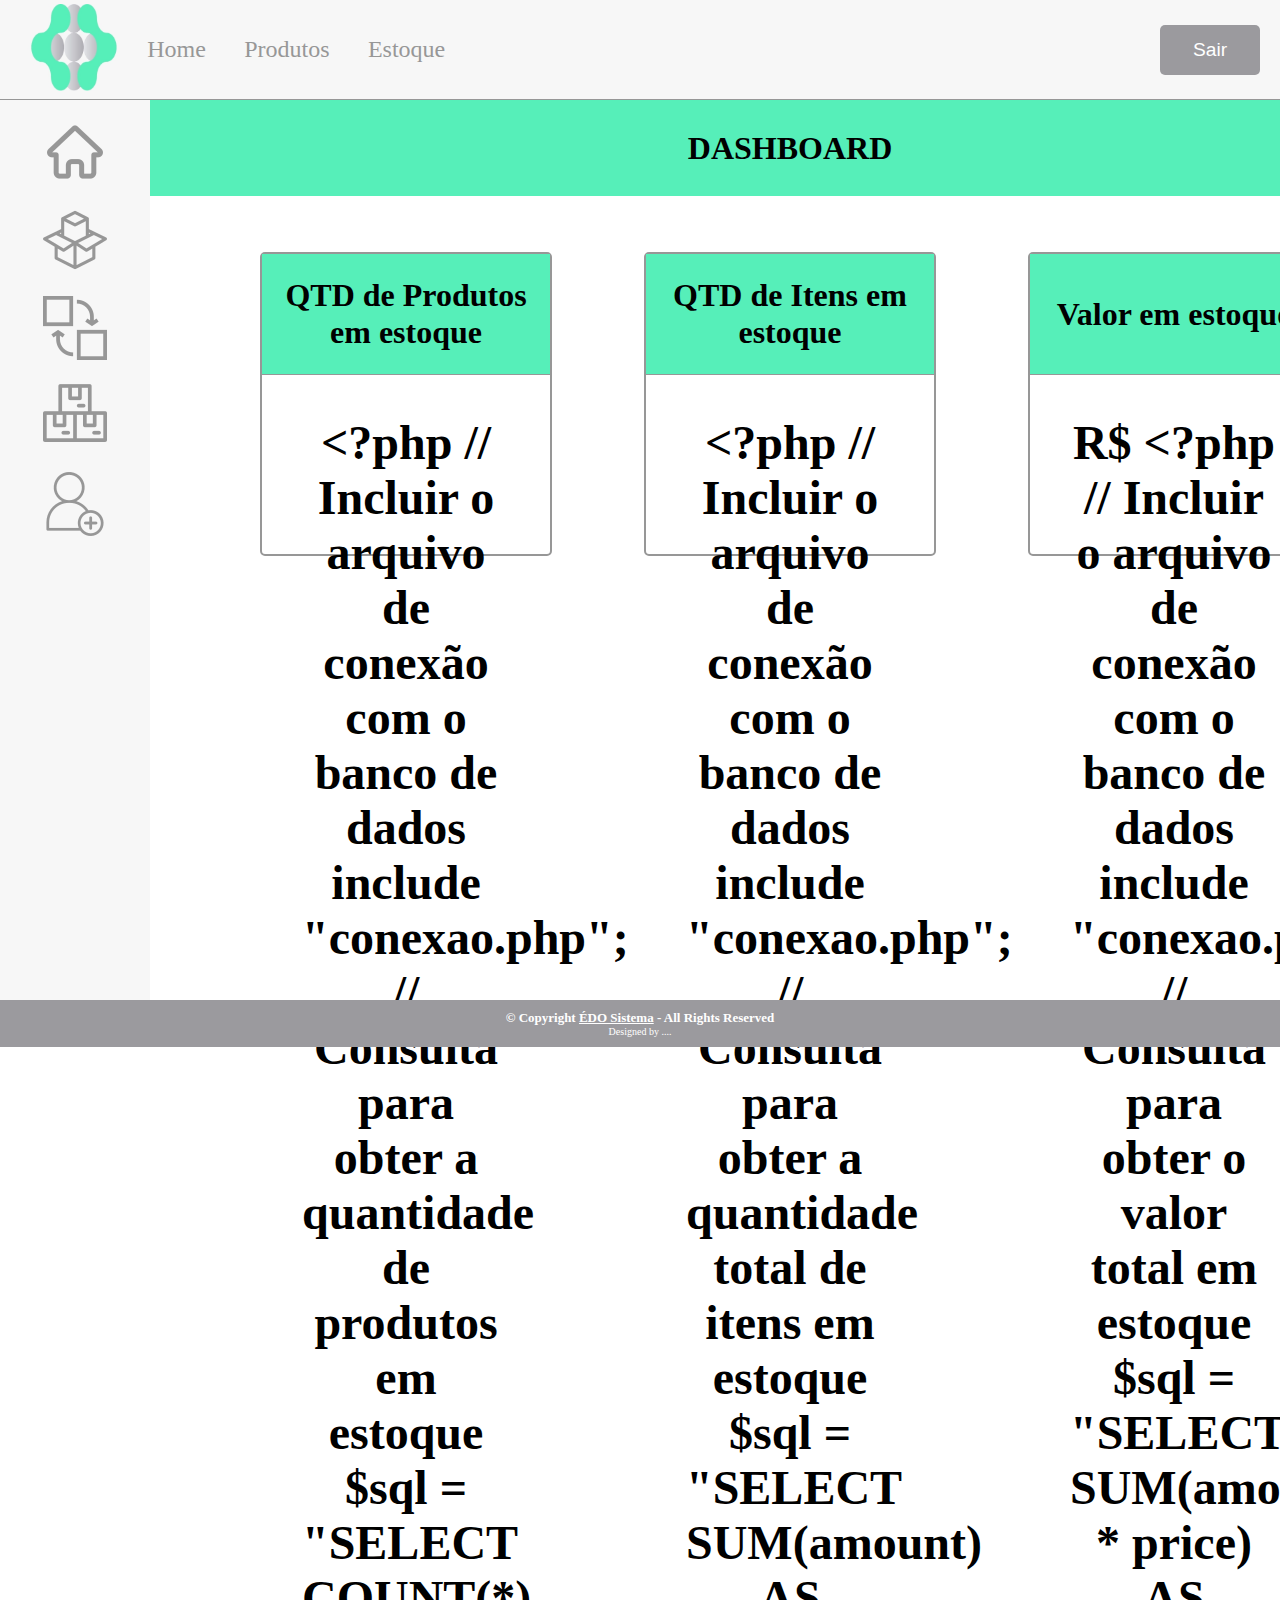
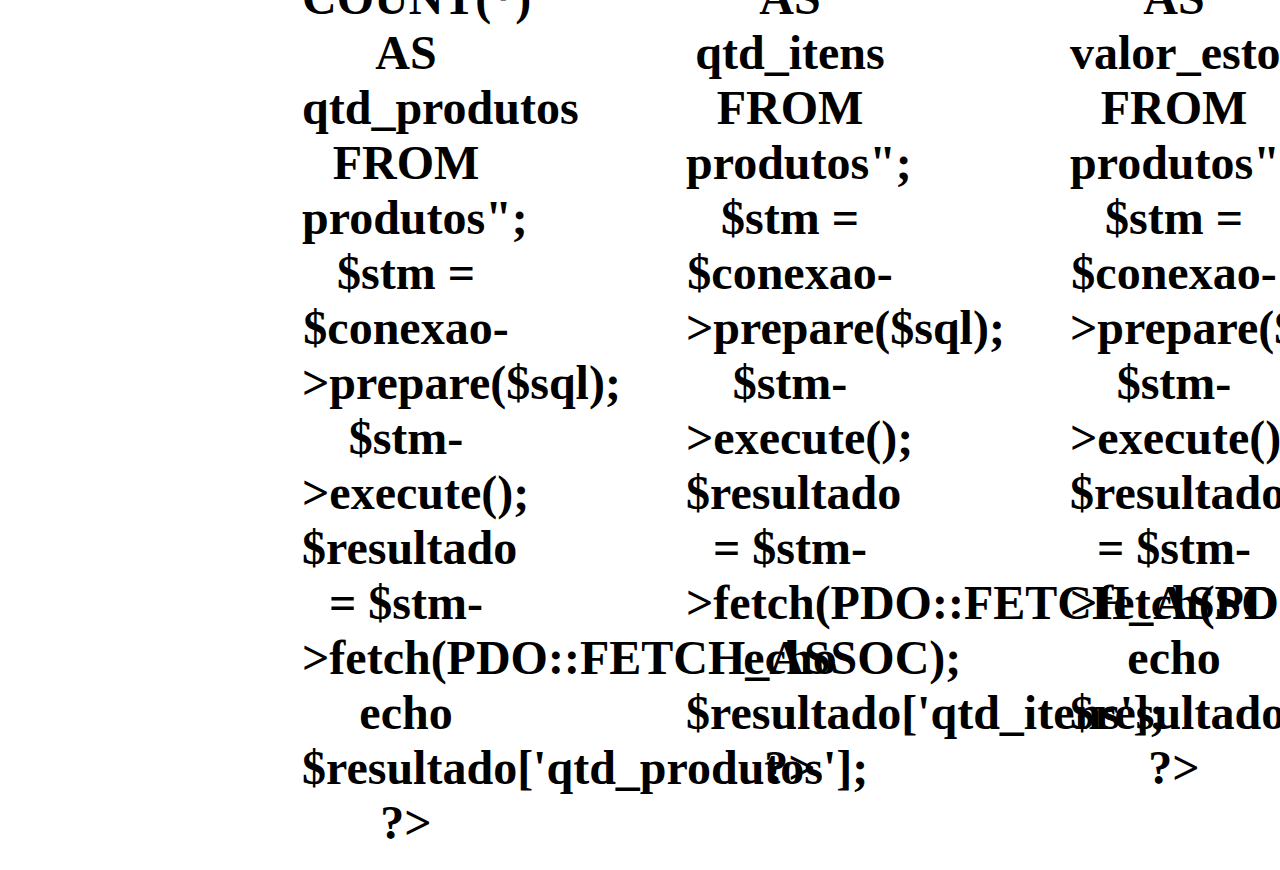
<file: index.html>
<!DOCTYPE html>
<html lang="en">

<head>
    <meta charset="UTF-8">
    <meta name="viewport" content="width=device-width, initial-scale=1.0">
    <title>Home</title>
    <link rel="stylesheet" type="text/css" href="css/style.css">
</head>

<body>
    <div class="container-principal">
        <header>
            <div class="main-header">


                <div class="logo">
                    <a href="index.html">
                        <img src="imagem/logo1.jpg" alt="logo site">
                    </a>
                </div>

                <nav class="topo-menu">
                    <ul>
                        <li><a href="#topo">Home</a></li>
                        <li><a href="product.html">Produtos</a></li>
                        <li><a href="stock.html">Estoque</a></li>

                    </ul>

                </nav>
            </div>
            <div class="button">
                <button id="logoutButton">Sair</button>
            </div>
        </header>

    </div>
    <div class="main-screen">
        <div>
            <nav class="left-menu">
                <ul>
                    <li><a href="index.html" title="Página Inicial"><img class="icon-main" src="imagem/home.png"></a>
                    </li>
                    <li><a href="product.html" title="Produtos"><img class="icon-main" src="imagem/product.png"></a>
                    </li>
                    <li><a href="options.html" title="Alterar produtos"><img class="icon-main"
                                src="imagem/options.png"></a></li>
                    <li><a href="stock.html" title="Estoque"><img class="icon-main" src="imagem/stock.png"></a></li>
                    <li><a href="user.html" title="Novo Usuário"><img class="icon-main" src="imagem/new-user.png"></a>
                    </li>

                </ul>

            </nav>


        </div>
        <div class="dashboard">
            <h1 class="title-dashboard">DASHBOARD<br></h1><br>
            <div class="cards">
                <div class="card">
                    <div class="card-title" id="card1">
                        <h1>QTD de Produtos em estoque</h1><br>

                    </div>
                    <div class="results">
                        <h1 id="result1"></h1>
                    </div>
                </div>

                <div class="card">
                    <div class="card-title" id="card2">
                        <h1>QTD de Itens em estoque</h1><br>
                    </div>
                    <div class="results">
                        <h1 id="result2"></h1>
                    </div>
                </div>

                <div class="card">
                    <div class="card-title" id="card3">
                        <h1>Valor em estoque</h1><br>
                    </div>
                    <div class="results">
                        <h1 id="result3"></h1>
                    </div>
                </div>

            </div>

        </div>


    </div>
    <script src="https://code.jquery.com/jquery-3.6.0.min.js"></script>
    <script>
        $(document).ready(function () {
            // Função para buscar e exibir a quantidade de produtos em estoque
            $.ajax({
                type: 'GET',
                url: 'php/consulte_qtd_produtos.php',
                success: function (response) {
                    $('#result1').text(response);
                },
                error: function (xhr, status, error) {
                    console.error(xhr.responseText);
                }
            });

            // Função para buscar e exibir a quantidade total de itens em estoque
            $.ajax({
                type: 'GET',
                url: 'php/consulte_qtd_itens.php',
                success: function (response) {
                    $('#result2').text(response);
                },
                error: function (xhr, status, error) {
                    console.error(xhr.responseText);
                }
            });

            // Função para buscar e exibir o valor total em estoque
            $.ajax({
                type: 'GET',
                url: 'php/consultar_valor_estoque.php',
                success: function (response) {
                    $('#result3').text('R$ ' + response);
                },
                error: function (xhr, status, error) {
                    console.error(xhr.responseText);
                }
            });
        });
    </script>

    <script>
        document.addEventListener('DOMContentLoaded', function () {
            // Seu código JavaScript existente

            // Adiciona um evento de clique ao botão de logout
            document.getElementById('logoutButton').addEventListener('click', function () {
                // Faz uma solicitação ao servidor para encerrar a sessão PHP
                fetch('php/logout.php', {
                    method: 'POST',
                })
                    .then(function (response) {
                        // Redireciona para a página de login após logout
                        window.location.href = 'login.html'; // Altere para o seu arquivo de login
                    })
                    .catch(function (error) {
                        console.error('Erro ao efetuar logout:', error);
                    });
            });

            // Seu código JavaScript existente
        });
    </script>
</body>
<footer>
    <div class="footer-text">
        <h3>© Copyright <u>ÉDO Sistema</u> - All Rights Reserved</h3>
        <p>Designed by ....</p>
    </div>

</footer>

</html>
</file>
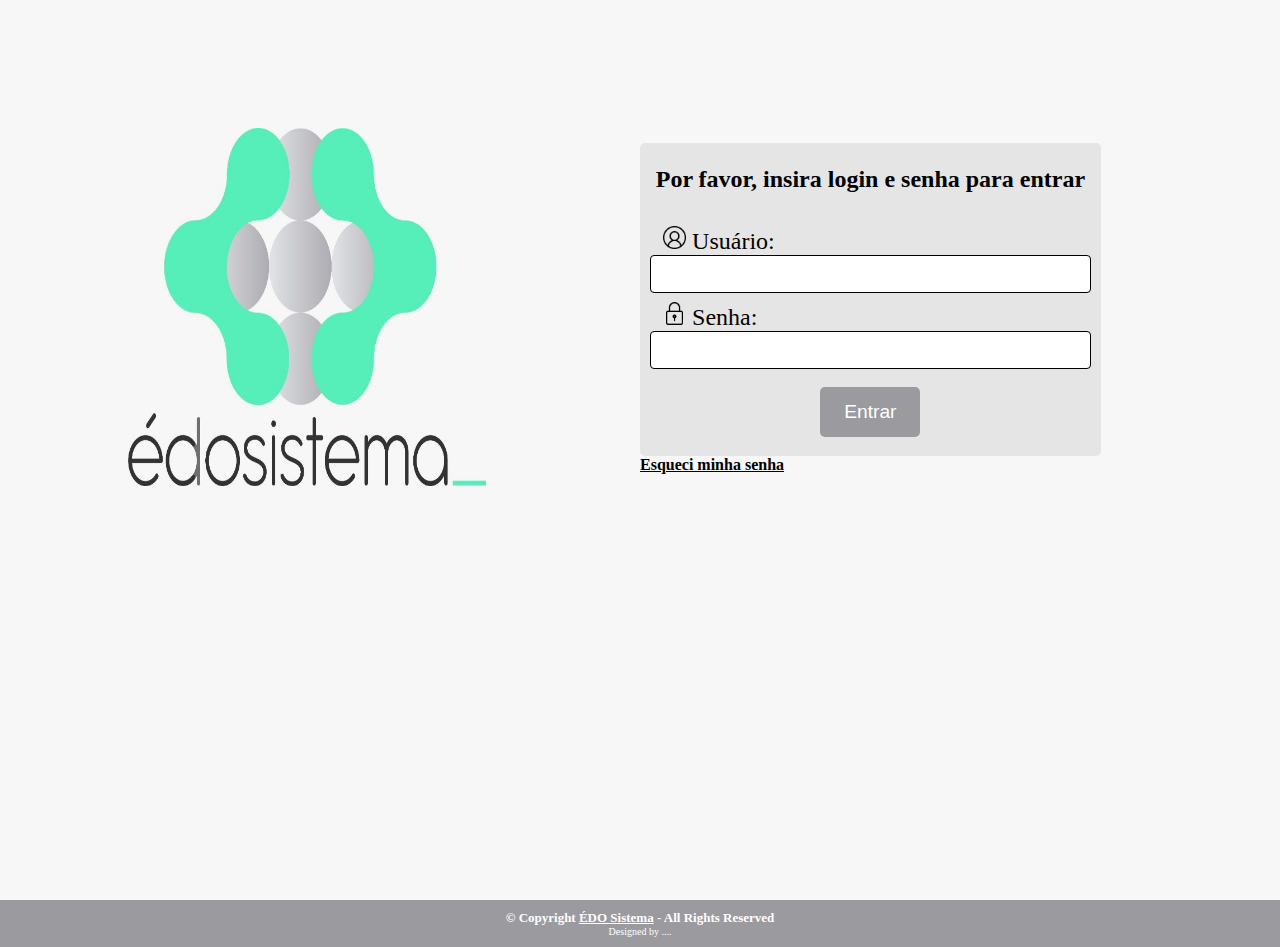
<file: login.html>
<!DOCTYPE html>
<html lang="en">

<head>
    <meta charset="UTF-8">
    <meta name="viewport" content="width=device-width, initial-scale=1.0">
    <title>Edo login</title>
    <link rel="stylesheet" type="text/css" href="css/style.css">

</head>

<body>
    <div id="login-main">
        <div id="login-left">
            <img src="imagem/edo_logo.jpg">

        </div>
        <div id="login-right">
            <form id="login_control" action="php/login.php" method="post">
                <div id="container-login">
                    <h2>Por favor, insira login e senha para entrar</h2>
                    <label for="user"><img id="img-user" src="imagem/user.png"> Usuário:</label>
                    <input type="text" id="user" name="user" required>                    

                    <label for="senha"><img id="img-user" src="imagem/password.png"> Senha:</label>
                    <input type="password" id="senha" name="senha" required>

                    <div class="button">
                        <button id="button-login" type="submit">Entrar</a></button>
                    </div>
                </div>
            </form>

            <li><a href="novasenha"> Esqueci minha senha </a></li>

        </div>
    </div>
    
</body>
<footer>
    <div class="footer-text">
        <h3>© Copyright <u>ÉDO Sistema</u> - All Rights Reserved</h3>
        <p>Designed by ....</p>
    </div>

</footer>

</html>
</file>
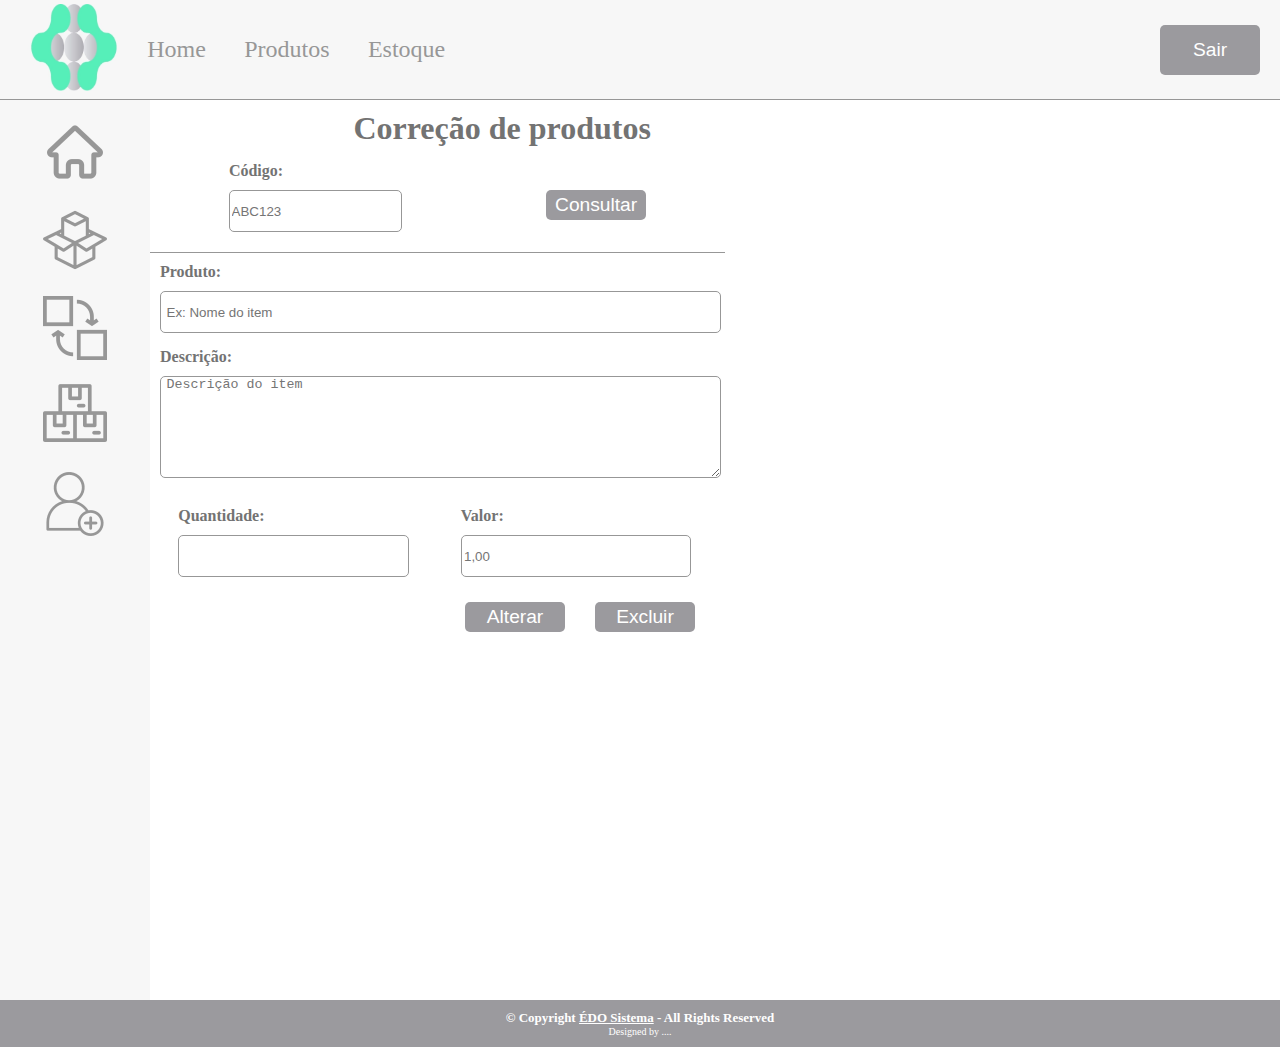
<file: options.html>
<!DOCTYPE html>
<html lang="en">

<head>
    <meta charset="UTF-8">
    <meta name="viewport" content="width=device-width, initial-scale=1.0">
    <title>Alterar produtos</title>
    <link rel="stylesheet" type="text/css" href="css/style.css">
</head>

<body>
    <div class="container-principal">
        <header>
            <div class="main-header">


                <div class="logo">
                    <a href="index.html">
                        <img src="imagem/logo1.jpg" alt="logo site">
                    </a>
                </div>

                <nav class="topo-menu">
                    <ul>
                        <li><a href="index.html">Home</a></li>
                        <li><a href="product.html">Produtos</a></li>
                        <li><a href="stock.html">Estoque</a></li>

                    </ul>

                </nav>
            </div>
            <div class="button">
                <button id="logoutButton">Sair</button>
            </div>
        </header>


    </div>
    <div class="main-screen">
        <div>
            <nav class="left-menu">
                <ul>
                    <li><a href="index.html" title="Página Inicial"><img class="icon-main" src="imagem/home.png"></a>
                    </li>
                    <li><a href="product.html" title="Produtos"><img class="icon-main" src="imagem/product.png"></a>
                    </li>
                    <li><a href="options.html" title="Alterar produtos"><img class="icon-main"
                                src="imagem/options.png"></a></li>
                    <li><a href="stock.html" title="Estoque"><img class="icon-main" src="imagem/stock.png"></a></li>
                    <li><a href="user.html" title="Novo Usuário"><img class="icon-main" src="imagem/new-user.png"></a>
                    </li>

                </ul>

            </nav>


        </div>
        <div class="option-product">
            <h1 class="title-form">Correção de produtos</h1>

            <form name="consult_option" id="consult_option">

                <div class="option-consult">
                    <p class="option-group-code">
                        <label for="code">Código: </label><br>
                        <input type="text" id="codeid" placeholder="ABC123" name="code">
                    </p>

                    <div class="button-search-option">
                        <button type="button" onclick="consultarProduto()">Consultar</button>
                    </div>

                </div>
            </form>

            <form name="crud_option" id="crud_option">
                <!-- Campos para exibir os dados do produto -->
                <input type="hidden" id="productId" name="productId">
                <!-- Campo oculto para armazenar o ID do produto -->

                <!-- Campos para mostrar os dados do produto -->
                <div class="option-start">
                    <p class="option-group-product">
                        <label for="nome">Produto: </label><br>
                        <input type="text" id="nomeid" placeholder="Ex: Nome do item" required="required" name="nome">
                    </p>
                    <p class="option-group-description">
                        <label for="description">Descrição: </label><br>
                        <textarea id="description" name="description" placeholder="Descrição do item"
                            required="required"></textarea>
                    </p>
                </div>
                <div class="option-end">
                    <p class="option-group-amount">
                        <label for="amount">Quantidade: </label><br>
                        <input type="number" pattern="\d+" id="amountid" name="amount">
                    </p>
                    <p class="option-group-price">
                        <label for="price">Valor: </label><br>
                        <input type="number" id="priceid" step="0.01" min="0" pattern="^\d+(\.\d{1,2})?$"
                            placeholder="1,00" name="price">
                    </p>
                </div>

                <div class="button-crud">
                    <button type="button" onclick="alterarProduto()">Alterar</button>
                    <button type="button" onclick="excluirProduto()">Excluir</button>
                </div>
            </form>


        </div>
    </div>
    <script src="https://code.jquery.com/jquery-3.6.0.min.js"></script>
    <script>
        function consultarProduto() {
            var code = $('#codeid').val();

            $.ajax({
                type: 'POST',
                url: 'php/consultar_produto.php',
                data: { code: code },
                success: function (response) {
                    var produto = JSON.parse(response);

                    // Preencher os campos do formulário com os dados do produto retornado
                    $('#productId').val(produto.id);
                    $('#nomeid').val(produto.nome);
                    $('#description').val(produto.description);
                    $('#amountid').val(produto.amount);
                    $('#priceid').val(produto.price);
                },
                error: function (xhr, status, error) {
                    console.error(xhr.responseText);
                }
            });
        }

        function alterarProduto() {
            var productId = $('#productId').val();
            var nome = $('#nomeid').val();
            var description = $('#description').val();
            var amount = $('#amountid').val();
            var price = $('#priceid').val();

            // Dados a serem enviados para o PHP para a operação de alteração
            var data = {
                productId: productId,
                nome: nome,
                description: description,
                amount: amount,
                price: price
            };

            $.ajax({
                type: 'POST',
                url: 'php/alterar_produto.php', // Arquivo PHP para alterar o produto
                data: data,
                success: function (response) {
                    // Mensagem de feedback para o usuário ou outra ação necessária
                    console.log(response);

                    // Limpar os campos do formulário após o sucesso
                    $('#crud_option')[0].reset();
                },
                error: function (xhr, status, error) {
                    console.error(xhr.responseText);
                }
            });
        }

        function excluirProduto() {
            var productId = $('#productId').val();

            // Dados a serem enviados para o PHP para a operação de exclusão
            var data = {
                productId: productId
            };

            $.ajax({
                type: 'POST',
                url: 'php/excluir_produto.php', // Arquivo PHP para excluir o produto
                data: data,
                success: function (response) {
                    // Mensagem de feedback para o usuário ou outra ação necessária
                    console.log(response);
                    // Limpar os campos do formulário após o sucesso
                    $('#crud_option')[0].reset();
                    $('#consult_option')[0].reset();
                },
                error: function (xhr, status, error) {
                    console.error(xhr.responseText);
                }
            });
        }

    </script>
    <script>
        document.addEventListener('DOMContentLoaded', function () {
            // Seu código JavaScript existente

            // Adiciona um evento de clique ao botão de logout
            document.getElementById('logoutButton').addEventListener('click', function () {
                // Faz uma solicitação ao servidor para encerrar a sessão PHP
                fetch('php/logout.php', {
                    method: 'POST',
                })
                    .then(function (response) {
                        // Redireciona para a página de login após logout
                        window.location.href = 'login.html'; // Altere para o seu arquivo de login
                    })
                    .catch(function (error) {
                        console.error('Erro ao efetuar logout:', error);
                    });
            });

            // Seu código JavaScript existente
        });
    </script>

</body>
<footer>
    <div class="footer-text">
        <h3>© Copyright <u>ÉDO Sistema</u> - All Rights Reserved</h3>
        <p>Designed by ....</p>
    </div>

</footer>

</html>
</file>
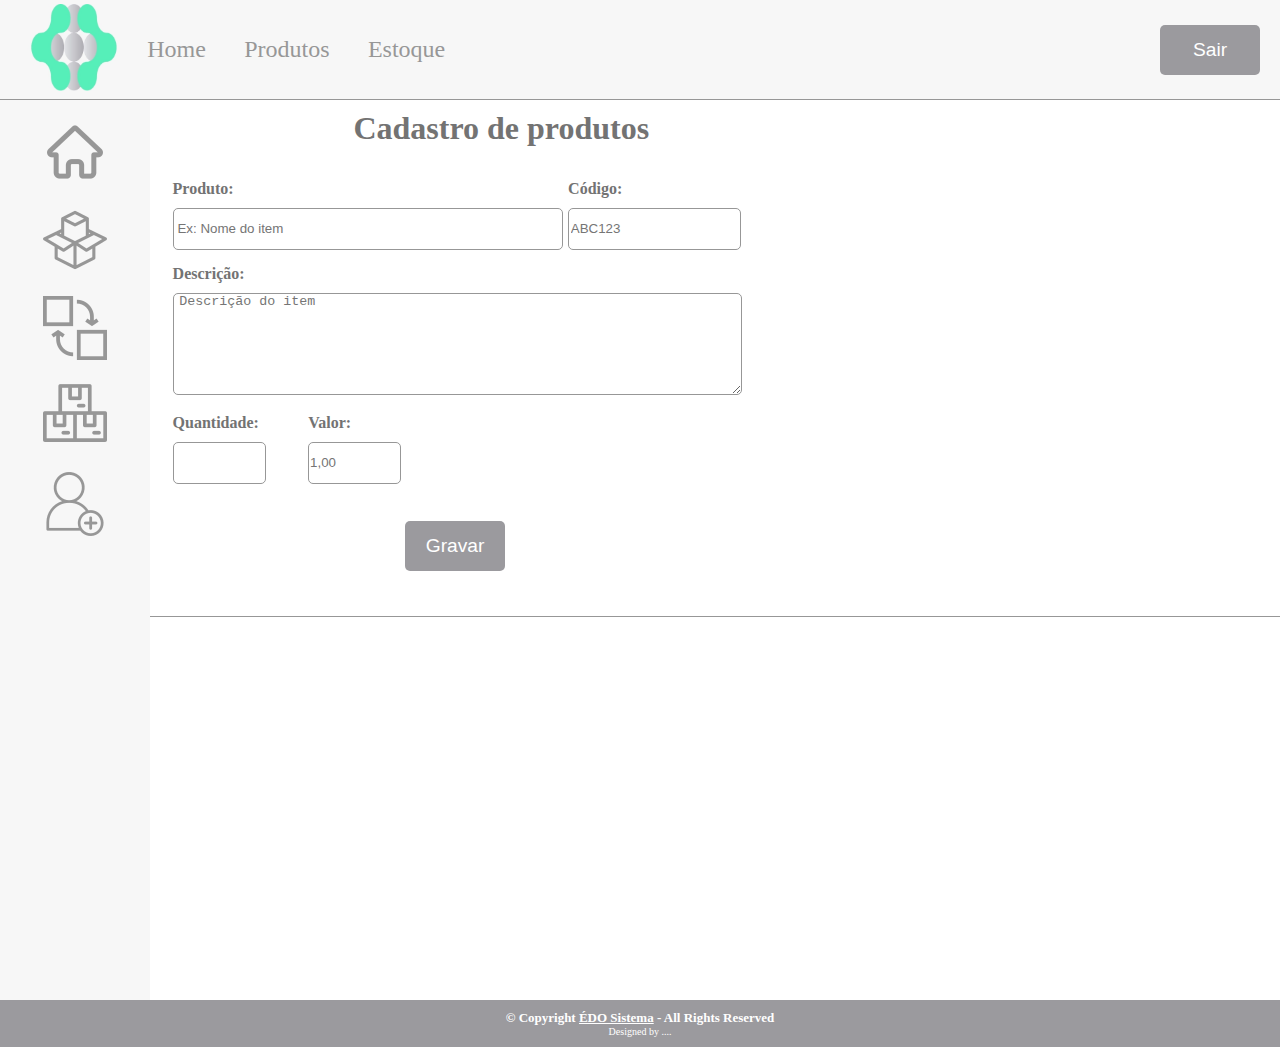
<file: product.html>
<!DOCTYPE html>
<html lang="en">

<head>
    <meta charset="UTF-8">
    <meta name="viewport" content="width=device-width, initial-scale=1.0">
    <title>Produtos</title>
    <link rel="stylesheet" type="text/css" href="css/style.css">
</head>

<body>
    <div class="container-principal">
        <header>
            <div class="main-header">


                <div class="logo">
                    <a href="index.html">
                        <img src="imagem/logo1.jpg" alt="logo site">
                    </a>
                </div>

                <nav class="topo-menu">
                    <ul>
                        <li><a href="index.html">Home</a></li>
                        <li><a href="#topo">Produtos</a></li>
                        <li><a href="stock.html">Estoque</a></li>

                    </ul>

                </nav>
            </div>
            <div class="button">
                <button id="logoutButton">Sair</button>
            </div>
        </header>


    </div>
    <div class="main-screen">
        <div>
            <nav class="left-menu">
                <ul>
                    <li><a href="index.html" title="Página Inicial"><img class="icon-main" src="imagem/home.png"></a>
                    </li>
                    <li><a href="product.html" title="Produtos"><img class="icon-main" src="imagem/product.png"></a>
                    </li>
                    <li><a href="options.html" title="Alterar produtos"><img class="icon-main"
                                src="imagem/options.png"></a></li>
                    <li><a href="stock.html" title="Estoque"><img class="icon-main" src="imagem/stock.png"></a></li>
                    <li><a href="user.html" title="Novo Usuário"><img class="icon-main" src="imagem/new-user.png"></a>
                    </li>

                </ul>

            </nav>


        </div>
        <div class="form-product">
            <h1 class="title-form">Cadastro de produtos</h1>
            <form name="meu_form" id="meu_form">
                <div class="form-start">
                    <p class="form-group-product">
                        <label for="nome">Produto: </label><br>
                        <input type="text" id="nomeid" placeholder="Ex: Nome do item" required="required" name="nome">
                    </p>
                    <p class="form-group-code">
                        <label for="code">Código: </label><br>
                        <input type="text" id="codeid" placeholder="ABC123" name="code">
                    </p>
                </div>
                <p class="form-group-description">
                    <label for="description">Descrição: </label><br>
                    <textarea id="description" name="description" placeholder="Descrição do item"
                        required="required"></textarea>
                </p>
                <div class="form-end">
                    <p class="form-group-amount">
                        <label for="amount">Quantidade: </label><br>
                        <input type="number" pattern="\d+" id="amountid" name="amount">
                    </p>

                    <p class="form-group-price">
                        <label for="price">Valor: </label><br>
                        <input type="number" id="priceid" step="0.01" min="0" pattern="^\d+(\.\d{1,2})?$"
                            placeholder="1,00" name="price">
                    </p>
                </div>


                <div class="button">
                    <button type="submit" form="meu_form">Gravar</button>
                </div>
            </form>


        </div>
    </div>
    <script src="https://code.jquery.com/jquery-3.6.0.min.js"></script>
    <script>
        $(document).ready(function () {
            $('#meu_form').submit(function (e) {
                e.preventDefault(); // Evitar o comportamento padrão do formulário

                // Obtendo os valores dos campos
                var nome = $('#nomeid').val();
                var code = $('#codeid').val();
                var description = $('#description').val();
                var amount = $('#amountid').val();
                var price = $('#priceid').val();

                $.ajax({
                    type: 'POST',
                    url: 'php/cadastrar_produto.php', // Arquivo PHP para processar os dados
                    data: {
                        nome: nome,
                        code: code,
                        description: description,
                        amount: amount,
                        price: price
                    },
                    success: function (response) {
                        // Exibir a resposta do servidor
                        console.log(response);
                        alert(response); // Exibir uma mensagem ao usuário (você pode personalizar isso)

                        // Limpar os campos do formulário após o sucesso
                        $('#meu_form')[0].reset();
                    },
                    error: function (xhr, status, error) {
                        console.error(xhr.responseText);
                    }
                });
            });
        });
    </script>
    <script>
        document.addEventListener('DOMContentLoaded', function () {
            // Seu código JavaScript existente

            // Adiciona um evento de clique ao botão de logout
            document.getElementById('logoutButton').addEventListener('click', function () {
                // Faz uma solicitação ao servidor para encerrar a sessão PHP
                fetch('php/logout.php', {
                    method: 'POST',
                })
                    .then(function (response) {
                        // Redireciona para a página de login após logout
                        window.location.href = 'login.html'; // Altere para o seu arquivo de login
                    })
                    .catch(function (error) {
                        console.error('Erro ao efetuar logout:', error);
                    });
            });

            // Seu código JavaScript existente
        });
    </script>

</body>
<footer>
    <div class="footer-text">
        <h3>© Copyright <u>ÉDO Sistema</u> - All Rights Reserved</h3>
        <p>Designed by ....</p>
    </div>

</footer>

</html>
</file>
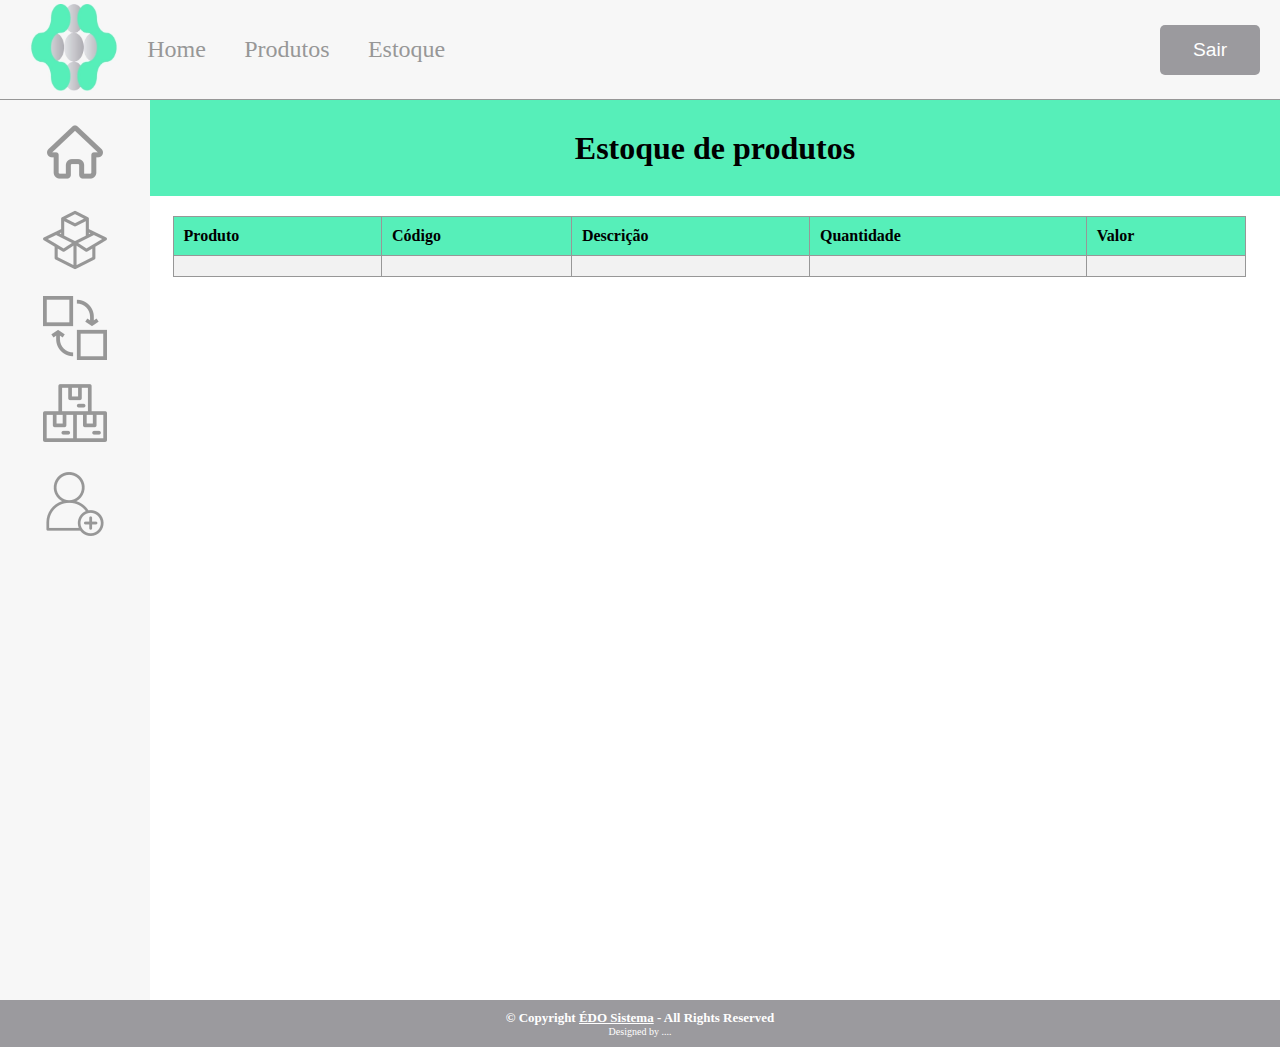
<file: stock.html>
<!DOCTYPE html>
<html lang="en">

<head>
    <meta charset="UTF-8">
    <meta name="viewport" content="width=device-width, initial-scale=1.0">
    <title>Estoque</title>
    <link rel="stylesheet" type="text/css" href="css/style.css">
</head>

<body>
    <div class="container-principal">
        <header>
            <div class="main-header">


                <div class="logo">
                    <a href="index.html">
                        <img src="imagem/logo1.jpg" alt="logo site">
                    </a>
                </div>

                <nav class="topo-menu">
                    <ul>
                        <li><a href="index.html">Home</a></li>
                        <li><a href="product.html">Produtos</a></li>
                        <li><a href="#topo">Estoque</a></li>

                    </ul>

                </nav>
            </div>
            <div class="button">
                <button id="logoutButton">Sair</button>
            </div>
        </header>

    </div>
    <div class="main-screen">
        <div>
            <nav class="left-menu">
                <ul>
                    <li><a href="index.html" title="Página Inicial"><img class="icon-main" src="imagem/home.png"></a>
                    </li>
                    <li><a href="product.html" title="Produtos"><img class="icon-main" src="imagem/product.png"></a>
                    </li>
                    <li><a href="options.html" title="Alterar produtos"><img class="icon-main"
                                src="imagem/options.png"></a></li>
                    <li><a href="stock.html" title="Estoque"><img class="icon-main" src="imagem/stock.png"></a></li>
                    <li><a href="user.html" title="Novo Usuário"><img class="icon-main" src="imagem/new-user.png"></a>
                    </li>
                </ul>

            </nav>


        </div>
        <div class="panel-stock">

            <h1 class="title-stock">Estoque de produtos<br></h1>


            <div class="result-table">
                <table id="resultTable">
                    <thead>
                        <tr>
                            <th>Produto</th>
                            <th>Código</th>
                            <th>Descrição</th>
                            <th>Quantidade</th>
                            <th>Valor</th>
                        </tr>
                    </thead>
                    <tbody id="tableBody">
                        <tr>
                            <td></td>
                            <td></td>
                            <td></td>
                            <td></td>
                            <td></td>
                        </tr>


                    </tbody>
                </table>
            </div>
        </div>
    </div>
    <script src="https://code.jquery.com/jquery-3.6.0.min.js"></script>
    <script>
        $(document).ready(function () {
            // Realiza a solicitação AJAX para buscar os produtos em estoque
            $.ajax({
                type: 'GET',
                url: 'php/estoque.php',
                dataType: 'json',
                success: function (response) {
                    // Preenche a tabela com os dados dos produtos em estoque
                    var tableBody = $('#tableBody');

                    // Limpa o conteúdo existente na tabela
                    tableBody.empty();

                    // Itera sobre os resultados e adiciona cada produto na tabela
                    $.each(response, function (index, produto) {
                        var newRow = $('<tr>');
                        newRow.append('<td>' + produto.nome + '</td>');
                        newRow.append('<td>' + produto.code + '</td>');
                        newRow.append('<td>' + produto.description + '</td>');
                        newRow.append('<td>' + produto.amount + '</td>');
                        newRow.append('<td>' + produto.price + '</td>');
                        tableBody.append(newRow);
                    });
                },
                error: function (xhr, status, error) {
                    console.error(xhr.responseText);
                }
            });
        });
    </script>
    <script>
        document.addEventListener('DOMContentLoaded', function () {
            // Seu código JavaScript existente

            // Adiciona um evento de clique ao botão de logout
            document.getElementById('logoutButton').addEventListener('click', function () {
                // Faz uma solicitação ao servidor para encerrar a sessão PHP
                fetch('php/logout.php', {
                    method: 'POST',
                })
                    .then(function (response) {
                        // Redireciona para a página de login após logout
                        window.location.href = 'login.html'; // Altere para o seu arquivo de login
                    })
                    .catch(function (error) {
                        console.error('Erro ao efetuar logout:', error);
                    });
            });

            // Seu código JavaScript existente
        });
    </script>
</body>
<footer>
    <div class="footer-text">
        <h3>© Copyright <u>ÉDO Sistema</u> - All Rights Reserved</h3>
        <p>Designed by ....</p>
    </div>

</footer>

</html>
</file>
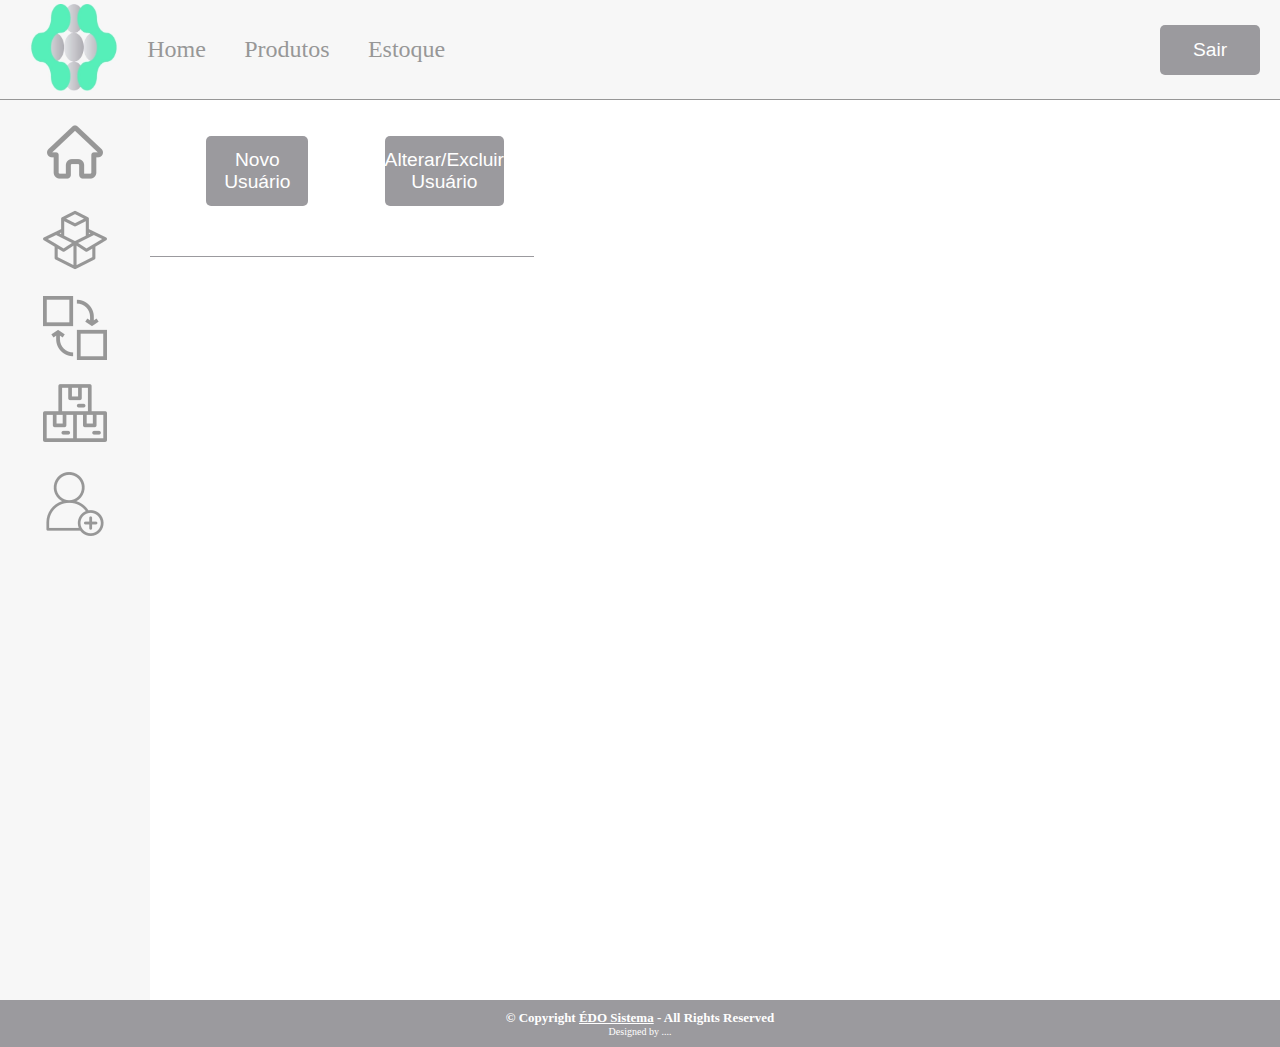
<file: user.html>
<!DOCTYPE html>
<html lang="en">

<head>
    <meta charset="UTF-8">
    <meta name="viewport" content="width=device-width, initial-scale=1.0">
    <title>Cadastros de usuário</title>
    <link rel="stylesheet" type="text/css" href="css/style.css">
</head>

<body>
    <div class="container-principal">
        <header>
            <div class="main-header">


                <div class="logo">
                    <a href="index.html">
                        <img src="imagem/logo1.jpg" alt="logo site">
                    </a>
                </div>

                <nav class="topo-menu">
                    <ul>
                        <li><a href="index.html">Home</a></li>
                        <li><a href="product.html">Produtos</a></li>
                        <li><a href="stock.html">Estoque</a></li>

                    </ul>

                </nav>
            </div>
            <div class="button">
                <button id="logoutButton">Sair</button>
            </div>
        </header>


    </div>
    <div class="main-screen">
        <div>
            <nav class="left-menu">
                <ul>
                    <li><a href="index.html" title="Página Inicial"><img class="icon-main" src="imagem/home.png"></a>
                    </li>
                    <li><a href="product.html" title="Produtos"><img class="icon-main" src="imagem/product.png"></a>
                    </li>
                    <li><a href="options.html" title="Alterar produtos"><img class="icon-main"
                                src="imagem/options.png"></a></li>
                    <li><a href="stock.html" title="Estoque"><img class="icon-main" src="imagem/stock.png"></a></li>
                    <li><a href="user.html" title="Novo Usuário"><img class="icon-main" src="imagem/new-user.png"></a>
                    </li>

                </ul>
            </nav>
        </div>

        <div class="register-option">
            <div class="button-register">
                <button type="button"><a href="#new-register">Novo Usuário</a></button>
                <button type="button"><a href="#delete-user">Alterar/Excluir Usuário</a></button>

            </div>
        </div>

        <div id="new-register" class="crud-user">
            <div>
                <a href="#close" title="Close" class="close"> X </a>
                <h1>Cadastro de novo usuário</h1>
                <form id="new-user" class="new-user">
                    <p class="user-group">
                        <label for="nomeid">Nome: </label><br>
                        <input type="text" id="nomeid" placeholder="Ex: Nome do usuário" required="required"
                            name="txtNome">
                    </p>

                    <p class="user-group">
                        <label for="cpf">CPF: </label><br>
                        <input type="text" id="cpf" placeholder="Ex: 123.456.789-01" required="required" name="txtCpf">
                    </p>

                    <p class="user-group">
                        <label for="email">Email: </label><br>
                        <input type="email" id="email" placeholder="Ex: usuario@example.com" required="required"
                            name="txtEmail">
                    </p>

                    <p class="user-group">
                        <label for="telefone">Telefone: </label><br>
                        <input type="tel" id="telefone" placeholder="Ex: (11) 98765-4321" required="required"
                            name="txtTelefone">
                    </p>

                    <p class="user-group">
                        <label for="senha">Senha: </label><br>
                        <input type="password" id="senha" placeholder="Digite sua senha" required="required"
                            name="txtSenha">
                    </p>


                    <div id="mensagem"> </div>

                    <div class="button-user">
                        <button type="submit" form="new-user">Gravar</button>
                    </div>


                </form>
            </div>
        </div>
        <div id="delete-user" class="crud-user">
            <div>
                <a href="#close" title="Close" class="close"> X </a>
                <h1>Alterar ou Excluir usuário</h1>

                <div class="consult-user">
                    <p class="user-group">
                        <label for="consult_cpf">CPF: </label><br>
                        <input type="text" id="consult_cpf" placeholder="Ex: 123.456.789-01" required="required"
                            name="consult_cpf">
                    </p>
                    <div class="button-consult">
                        <button id="consultar-cpf" type="button">Consultar</button>
                    </div>


                </div>
                <form id="alterar-user" class="new-user">
                    <p class="user-group">
                        <label for="consult_nomeid">Nome: </label><br>
                        <input type="text" id="consult_nomeid" placeholder="Ex: Nome do usuário" required="required"
                            name="consult_nomeid">
                    </p>

                    <p class="user-group">
                        <label for="consult_email">Email: </label><br>
                        <input type="email" id="consult_email" placeholder="Ex: usuario@example.com" required="required"
                            name="consult_email">
                    </p>

                    <p class="user-group">
                        <label for="consult_telefone">Telefone: </label><br>
                        <input type="tel" id="consult_telefone" placeholder="Ex: (11) 98765-4321" required="required"
                            name="consult_telefone">
                    </p>

                    <p class="user-group">
                        <label for="consult_senha">Senha: </label><br>
                        <input type="text" id="consult_senha" placeholder="Digite sua senha" required="required"
                            name="consult_senha">
                    </p>


                    <div class="button-user">
                        <button id="alterar-cadastro" type="submit">Gravar</button>
                        <button id="excluir-user" type="submit">Excluir</button>
                    </div>
                </form>
            </div>
        </div>

    </div>
    <script src="https://code.jquery.com/jquery-3.6.0.min.js"></script>
    <script>
        $(document).ready(function () {
            $('#new-user').submit(function (event) {
                event.preventDefault(); // Evita o comportamento padrão do formulário

                // Obtém os dados do formulário
                var formData = {
                    txtNome: $('#nomeid').val(),
                    txtCpf: $('#cpf').val(),
                    txtEmail: $('#email').val(),
                    txtTelefone: $('#telefone').val(),
                    txtSenha: $('#senha').val()
                };

                // Envia os dados para o PHP via AJAX
                $.ajax({
                    type: 'POST',
                    url: 'php/inserir_usuario.php', // Arquivo PHP para inserção de usuário
                    data: formData,
                    success: function (response) {
                        // Mensagem de feedback para o usuário ou outra ação necessária
                        alert(response);
                        // Limpa os campos do formulário após o sucesso
                        $('#new-user')[0].reset();
                    },
                    error: function (xhr, status, error) {
                        console.error(xhr.responseText);
                    }
                });
            });


        });
    </script>
    <script>
        $(document).ready(function () {
            // Consultar usuário pelo CPF
            $('#consultar-cpf').click(function (event) {
                event.preventDefault(); // Evita o comportamento padrão do botão

                var cpf = $('#consult_cpf').val();

                $.ajax({
                    type: 'POST',
                    url: 'php/consultar_usuario.php', // Arquivo PHP para consulta de usuário
                    data: { cpf: cpf },
                    dataType: 'json', // Define o tipo de dados esperado como JSON
                    success: function (response) {
                        // Preenche os campos do formulário com os dados do usuário encontrado
                        $('#consult_nomeid').val(response.nome);
                        $('#consult_email').val(response.email);
                        $('#consult_telefone').val(response.telefone);
                        $('#consult_senha').val(response.senha);
                    },
                    error: function (xhr, status, error) {
                        console.error(xhr.responseText);
                    }
                });
            });

            // Alterar usuário
            $('#alterar-cadastro').click(function (event) {
                event.preventDefault(); // Evita o comportamento padrão do botão

                var formData = {
                    nome: $('#consult_nomeid').val(),
                    email: $('#consult_email').val(),
                    telefone: $('#consult_telefone').val(),
                    senha: $('#consult_senha').val(),
                    cpf: $('#consult_cpf').val() // Adiciona também o CPF para identificar o usuário
                };

                $.ajax({
                    type: 'POST',
                    url: 'php/atualizar_usuario.php', // Arquivo PHP para atualização de usuário
                    data: formData,
                    success: function (response) {
                        // Exibe uma mensagem ou realiza outra ação após a alteração
                        alert(response);
                        // Limpar os campos do formulário após o sucesso
                        $('#alterar-user')[0].reset();
                    },
                    error: function (xhr, status, error) {
                        console.error(xhr.responseText);
                    }
                });
            });

            // Excluir usuário
            $('#excluir-user').click(function (event) {
                event.preventDefault(); // Evita o comportamento padrão do botão

                var cpf = $('#consult_cpf').val();

                $.ajax({
                    type: 'POST',
                    url: 'php/excluir_usuario.php', // Arquivo PHP para exclusão de usuário
                    data: { cpf: cpf },
                    success: function (response) {
                        // Exibe uma mensagem ou realiza outra ação após a exclusão
                        alert(response);
                        // Limpa os campos do formulário após a exclusão
                        $('#consult_cpf').val('');
                        $('#consult_nomeid').val('');
                        $('#consult_email').val('');
                        $('#consult_telefone').val('');
                        $('#consult_senha').val('');
                    },
                    error: function (xhr, status, error) {
                        console.error(xhr.responseText);
                    }
                });
            });
        });
    </script>
    <script>
        document.addEventListener('DOMContentLoaded', function () {
            // Seu código JavaScript existente

            // Adiciona um evento de clique ao botão de logout
            document.getElementById('logoutButton').addEventListener('click', function () {
                // Faz uma solicitação ao servidor para encerrar a sessão PHP
                fetch('php/logout.php', {
                    method: 'POST',
                })
                    .then(function (response) {
                        // Redireciona para a página de login após logout
                        window.location.href = 'login.html'; // Altere para o seu arquivo de login
                    })
                    .catch(function (error) {
                        console.error('Erro ao efetuar logout:', error);
                    });
            });

            // Seu código JavaScript existente
        });
    </script>

</body>
<footer>
    <div class="footer-text">
        <h3>© Copyright <u>ÉDO Sistema</u> - All Rights Reserved</h3>
        <p>Designed by ....</p>
    </div>

</footer>

</html>
</file>
<file: css/style.css>
* {
    margin: 0;
    padding: 0;
}

/*---------------------------------------------------------------------------------------------------------------*/

/*definindo o estilo da pagina de login*/

body {
    background-color: #fff;
    font-family: 'Times New Roman', Times, serif;
}

#login-main {
    font-size: medium;
    display: flex;
    justify-content: center;
    height: 100vh;
    background-color: #F7F7F7;
}

#login-left {
    flex: 1;
    align-items: center;
}

#login-left img {
    width: 70%;
    max-width: 100%;
    margin: 25%;
}

#login-right {
    flex: 1;
    margin: 10%;
    align-items: center;
}

#container-login {
    background-color: #615f5f1c;
    border-radius: 5px;
    align-items: center;
    display: flex;
    flex-direction: column;
    width: 90%;
    margin-top: 3%;
}

#container-login h2 {
    margin-bottom: 5%;
    margin-top: 5%;
}

#container-login label {

    align-items: center;
    text-decoration: double;
    font-size: 150%;
    margin-top: 2%;
}

#img-user {
    width: 5%;
    height: auto;
    margin-left: 5%;

}

#container-login input {
    display: block;
    width: 100%;
    max-width: 90%;
    padding: 0.375rem 0.75rem;
    font-size: 1rem;
    font-weight: 400;
    line-height: 1.5;
    color: #000;
    -webkit-appearance: none;
    -moz-appearance: none;
    appearance: none;
    background-color: #ffffff;
    background-clip: padding-box;
    border: 0.5px solid #000;
    border-radius: 4px;
    transition: border-color 0.3s ease-in-out;

    &:focus {
        border-color: #9b9a9e;
        border-width: 1px;
        box-shadow: 0 0 0 5px #56EFB9;
    }
}

.button {
    margin-top: 4%;
    margin-bottom: 4%;
    display: flex;
    justify-content: center;
}

.button :hover {
    background-color: #56EFB9;
    color: #000;
}

.button button {
    background-color: #9b9a9e;
    color: #ffffff;
    cursor: pointer;
    outline: none;
    border: none;
    border-radius: 5px;
    width: 100px;
    height: 50px;
    font-size: larger;
}

.button button a {
    color: #ffffff;
}

#login-right li {
    font-weight: bold;

    border: none;
    list-style: none;
}

#login-right li a {
    text-decoration: underline;
    color: #000;
}

#login-right li a:hover {
    color: #fff;
    background-color: #9b9a9e;
    border-radius: 2px;
}

/*---------------------------------------------------------------------------------------------------------------*/

/*estilo do rodapé*/
footer {
    position: relative;
    margin: 0;
    background-color: #9b9a9e;
    color: #fff;
    font-family: 'verdana';
    padding: 10px;
}

footer .footer-text {
    width: 100%;
    margin: 0;
    position: relative;
    float: initial;
}

footer .footer-text h3 {
    color: #fff;
    font-size: small;
    text-align: center;
}

footer .footer-text p {
    color: #fff;
    font-size: 10px;
    text-align: center;
}

/*---------------------------------------------------------------------------------------------------------------*/

header {
    width: 100%;
    height: 100px;
    background: #F7F7F7;
    display: flex;
    justify-content: space-between;
    align-items: center;
    padding: 0 20px;
    box-sizing: border-box;
    border-bottom: 1px solid #979797;
}

.main-header {
    display: flex;
    justify-content: left;
    align-items: center;
}

.logo img {
    width: 35%;
    margin-top: 2%;
    margin-bottom: 2%;
}

.topo-menu {
    display: flex;
    align-items: center;
    position: absolute;
    left: 10%;
}

.topo-menu ul {
    list-style: none;
    display: flex;

}

.topo-menu ul li {
    margin: 0 0.8em;
    font-size: 1.5em;
    font-family: 'verdana';
}

.topo-menu ul li a {
    text-decoration: none;
    color: #979797;
}

.topo-menu ul li a:hover {
    color: #56EFB9;
}

.main-screen {
    display: flex;
    flex-direction: row;
}

.left-menu {
    width: 150px;
    background-color: #F7F7F7;
    color: #979797;
    display: flex;
    flex-direction: column;
    justify-content: space-between;
    max-height: 100%;
    overflow-y: auto;
    min-height: 100vh;

}

.left-menu ul {
    list-style: none;
    padding: 0;
    margin-top: 10px;
    margin-bottom: auto;
}

.left-menu li {
    padding: 10px;
}

.left-menu a :hover {
    background-color: #56EFB9;
    border-radius: 25%;
}

.icon-main {
    width: auto;
    height: auto;
    margin-left: 25%;
}

.dashboard {
    width: 100%;
    background-color: #fff;
    height: 50%;
}

.title-dashboard {
    text-align: center;
    background-color: #56EFB9;
    line-height: 3;
    border-bottom: 4px #979797;

}

.cards {
    display: flex;
    flex-direction: row;
    justify-content: space-around;
    margin-top: 3%;
    margin-left: 5%;
    margin-right: 5%;

}

.card {
    width: 25%;
    height: 300px;
    border: 1px;
    border-radius: 5px;
    background-color: #fff;
    border-top: 50%;
    border: 2px solid #979797;
}

.card-title {
    border-bottom: 1px solid #979797;
    height: 40%;
    background-color: #56EFB9;
    display: flex;
    align-items: center;
}

.card-title h1 {
    text-align: center;
    width: 100%;
    /* Garante que o texto ocupa 100% da largura */
    color: #000;
}

.results{
    align-items: center;
    display: flex;
    justify-content: center;
    padding: 20px;
    margin: 20px;
}

.results h1{
    text-align: center;
    width: 100%;
    font-size: 300%;
}

/*-----------------------------------------------------------------------------------------*/

/*definir as propriedades do romulario de produtos*/
.title-form {
    margin-top: 10px;
    margin-bottom: 10px;
    margin-left: 18%;
    color: #737373;
}

.form-product {
    width: 100%;
    background-color: #fff;
    border-bottom: 1px solid #979797;
    height: 50%;
}

.form-product form {
    width: 50%;
    position: relative;
    float: left;
    background-color: #fff;
    padding: 2%;
    min-height: 400px;
}

.form-start {
    width: 100%;
    display: flex;
    justify-content: space-between;
    margin: 0;
}

.form-end {
    width: 40%;
    display: flex;
    justify-content: space-between;

}

.form-group-product {
    width: 68%;
}

.form-group-code {
    width: 30%;
}

.form-group-amount {
    width: 40%;
}

.form-group-price {
    width: 40%;
}

.form-product form label {
    font-weight: bold;
    color: #737373;
}

.form-product form input {
    max-width: 100%;
    width: 100%;
    height: 40px;
    margin-top: 10px;
    margin-bottom: 15px;
    border: solid #979797 1px;
    border-radius: 5px;
    padding-left: 1%;

    &:focus {
        border-color: #9b9a9e;
        border-width: 1px;
        box-shadow: 0 0 0 5px #56EFB9;
    }

}

.form-product form textarea {
    max-width: 100%;
    width: 99.5%;
    min-height: 100px;
    margin-top: 10px;
    margin-bottom: 15px;
    border: solid #979797 1px;
    border-radius: 5px;
    padding-left: 1%;


    &:focus {
        border-color: #9b9a9e;
        border-width: 1px;
        box-shadow: 0 0 0 5px #56EFB9;
    }
}

/*-----------------------------------------------------------------------------------------*/

/*Defiir as propriedades do Estoque*/

.panel-stock {
    width: 100%;
    background-color: #fff;
    height: 50%;
}

.title-stock {
    text-align: center;
    background-color: #56EFB9;
    line-height: 3;

}

.filter form {
    display: flex;
    flex-direction: row;
    justify-content: space-around;
    align-items: center;
    border-bottom: 1px solid #979797;
    border-top: 1px solid #979797;
    margin-bottom: 20px;
}

.button-search button {
    background-color: #9b9a9e;
    color: #ffffff;
    cursor: pointer;
    outline: none;
    border: none;
    border-radius: 5px;
    width: 100px;
    height: 30px;
    font-size: larger;
    margin-top: 10px;
    margin-bottom: 10px;
}

.button-search :hover {
    background-color: #56EFB9;
    color: #000;
}

.button-search button a {
    color: #ffffff;
}

.filter form p {
    margin-top: 10px;
    margin-bottom: 10px;
}

.filter form p label {
    font-weight: bold;
    color: #737373;
}

.filter form p input {
    margin-top: 5px;
    border-radius: 5px;

    &:focus {
        border-color: #9b9a9e;
        border-width: 1px;
        box-shadow: 0 0 0 5px #56EFB9;
    }
}

.filter form p select {
    margin-top: 5px;
    border-radius: 5px;

    &:focus {
        border-color: #9b9a9e;
        border-width: 1px;
        box-shadow: 0 0 0 5px #56EFB9;

    }
}

/*-----------------------------------------------------------------------------------------*/
/* Estilos gerais da tabela */

table {
    width: 95%;
    border-collapse: collapse;
    margin-top: 20px;
    margin-left: 2%;

}


thead {
    background-color: #56EFB9;
    color: #000;
}

th,
td {
    padding: 10px;
    text-align: left;
    border: 1px solid #979797;
}


tbody tr:nth-child(odd) {
    background-color: #f2f2f2;
}


tbody tr:hover {
    background-color: #56EFB9;
}

/*-------------------------------------------------------------------------------------------*/
/*Tela de correção de produtos*/

.option-product {
    width: 100%;
    background-color: #fff;

    height: 50%;
}

.option-product form {
    display: contents;
    flex-direction: column;
    width: 100%;
    background-color: #fff;
    padding: 2%;
    min-height: 400px;
}

.option-consult {
    width: 50%;
    display: flex;
    justify-content: space-around;
    align-items: center;
    border-bottom: 1px solid #979797;
    padding: 5px;
}

.option-group-code {
    width: 30%;
}

.button-search-option button {
    background-color: #9b9a9e;
    color: #ffffff;
    cursor: pointer;
    outline: none;
    border: none;
    border-radius: 5px;
    width: 100px;
    height: 30px;
    font-size: larger;
    margin-top: 10px;
    margin-bottom: 10px;
}

.button-search-option :hover {
    background-color: #56EFB9;
    color: #000;
}

.button-search-option button a {
    color: #ffffff;
}

.option-start {
    display: flex;
    flex-direction: column;
    width: 49%;
    padding: 10px;
}

.option-end {
    width: 50%;
    display: flex;
    justify-content: space-around;
}

.option-group-product {
    width: 100%;
}



.option-group-amount {
    width: 40%;
}

.option-group-price {
    width: 40%;
}

.option-product form label {
    font-weight: bold;
    color: #737373;
}

.option-product form input {
    max-width: 100%;
    width: 100%;
    height: 40px;
    margin-top: 10px;
    margin-bottom: 15px;
    border: solid #979797 1px;
    border-radius: 5px;
    padding-left: 1%;

    &:focus {
        border-color: #9b9a9e;
        border-width: 1px;
        box-shadow: 0 0 0 5px #56EFB9;
    }

}

.option-product form textarea {
    max-width: 100%;
    width: 100%;
    min-height: 100px;
    margin-top: 10px;
    margin-bottom: 15px;
    border: solid #979797 1px;
    border-radius: 5px;
    padding-left: 1%;


    &:focus {
        border-color: #9b9a9e;
        border-width: 1px;
        box-shadow: 0 0 0 5px #56EFB9;
    }
}

.button-crud {
    width: 50%;
    display: flex;
    flex-direction: row;
    justify-content: flex-end;
    margin-right: 10px;
}

.button-crud button {
    background-color: #9b9a9e;
    color: #ffffff;
    cursor: pointer;
    outline: none;
    border: none;
    border-radius: 5px;
    width: 100px;
    height: 30px;
    font-size: larger;
    margin-top: 10px;
    margin-bottom: 10px;
    margin-left: 10px;
    margin-right: 20px;
}

.button-crud :hover {
    background-color: #56EFB9;
    color: #000;
}

.button-crud button a {
    color: #ffffff;
}

/*-------------------------------------------------------------------------------------------*/
/*Tela de Cadastro de usuario*/

.register-option {
    display: flex;
    flex-direction: row;
    justify-content: flex-start;
    height: 10%;
    width: 30%;
    margin-top: 2%;
    border-bottom: 1px solid #9b9a9e;
}

.button-register {
    width: 100%;
    height: 30%;
    display: flex;
    flex-direction: row;
    justify-content: flex-start;
    margin-right: 10px;
    margin-bottom: 40px;
}

.button-register button {
    background-color: #9b9a9e;
    color: #ffffff;
    cursor: pointer;
    outline: none;
    border: none;
    border-radius: 5px;
    width: 150px;
    height: 70px;
    font-size: larger;
    margin-top: 10px;
    margin-bottom: 10px;
    margin-left: 15%;
    margin-right: 20px;
}

.button-register :hover {
    background-color: #56EFB9;
    color: #000;
}

.button-register button a {
    color: #ffffff;
    text-decoration: none;
}

/*-------------------------------------------------------------------------------------------*/

.crud-user {
    position: fixed;
    font-family: 'verdana';
    top: 0;
    right: 0;
    bottom: 0;
    left: 0;
    background: #9b9a9e7a;
    z-index: 9999;
    opacity: 0;
    -webkit-transition: opacity 400ms ease-in;
    -moz-transition: opacity 400ms ease-in;
    transition: opacity 400ms ease-in;
    pointer-events: none;
    display: none;
}

.crud-user h1 {
    text-align: center;
    color: #737373;
    line-height: 2;
    
}

.crud-user:target {
    display: block;
    opacity: 1;
    pointer-events: auto;
}

.crud-user div {
    width: 600px;
    position: relative;
    margin: 2% auto;
    padding: 5 px 20px 5px 20px;
    -webkit-border-radius: 12px;
    -moz-border-radius: 12px;
    border-radius: 10px;
    background-color: #fff;
}

.close {
    background-color: #9b9a9e;
    color: #FFFFFF;
    line-height: 25px;
    position: absolute;
    right: -12px;
    text-align: center;
    top: -10px;
    width: 24px;
    text-decoration: none;
    font-weight: bold;
    -webkit-border-radius: 12px;
    -moz-border-radius: 12px;
    border-radius: 12px;
}

.close:hover {
    background-color: #56EFB9;
}

.button-user {
    display: flex;
    justify-content: space-around;
    margin-left: 20%;
    margin-right: 20%;
}

.button-user button {
    background-color: #9b9a9e;
    color: #ffffff;
    cursor: pointer;
    outline: none;
    border: none;
    border-radius: 5px;
    width: 80px;
    height: 30px;
    font-size: medium;
    margin-bottom: 15px;

}

.button-user :hover {
    background-color: #56EFB9;
    color: #000;
}

.button-user button a {
    color: #ffffff;
    text-decoration: none;
}

.new-user p{
    margin-left: 5%;
    margin-right: 5%;
    margin-top: 0%;
}

.new-user label {
    font-weight: bold;
    color: #737373;
}

.new-user input {
    max-width: 100%;
    width: 100%;
    height: 40px;
    margin-top: 10px;
    margin-bottom: 15px;
    border: solid #979797 1px;
    border-radius: 5px;
    padding-left: 1%;

    &:focus {
        border-color: #9b9a9e;
        border-width: 1px;
        box-shadow: 0 0 0 5px #56EFB9;
    }

}

.consult-user{
    display: flex;
    flex-direction: row;
    justify-content: space-around;
    border-bottom: 1px solid #737373;
    border-radius: none;
}

.consult-user p{
    margin-left: 5%;
    margin-right: 5%;
    margin-top: 1%;
    font-weight: bold;
    color: #737373;
}

.consult-user input {
    max-width: 100%;
    width: 100%;
    height: 40px;
    margin-top: 10px;
    margin-bottom: 15px;
    border: solid #979797 1px;
    border-radius: 5px;
    padding-left: 21%;

    &:focus {
        border-color: #9b9a9e;
        border-width: 1px;
        box-shadow: 0 0 0 5px #56EFB9;
    }

}

.button-consult {
    display: flex;
    justify-content: center;
    align-items: center;
}

.button-consult button {
    background-color: #9b9a9e;
    color: #ffffff;
    cursor: pointer;
    outline: none;
    border: none;
    border-radius: 5px;
    width: 80px;
    height: 40px;
    font-size: medium;    
}

.button-consult :hover {
    background-color: #56EFB9;
    color: #000;
}

.button-consult button a {
    color: #ffffff;
    text-decoration: none;
}
</file>
